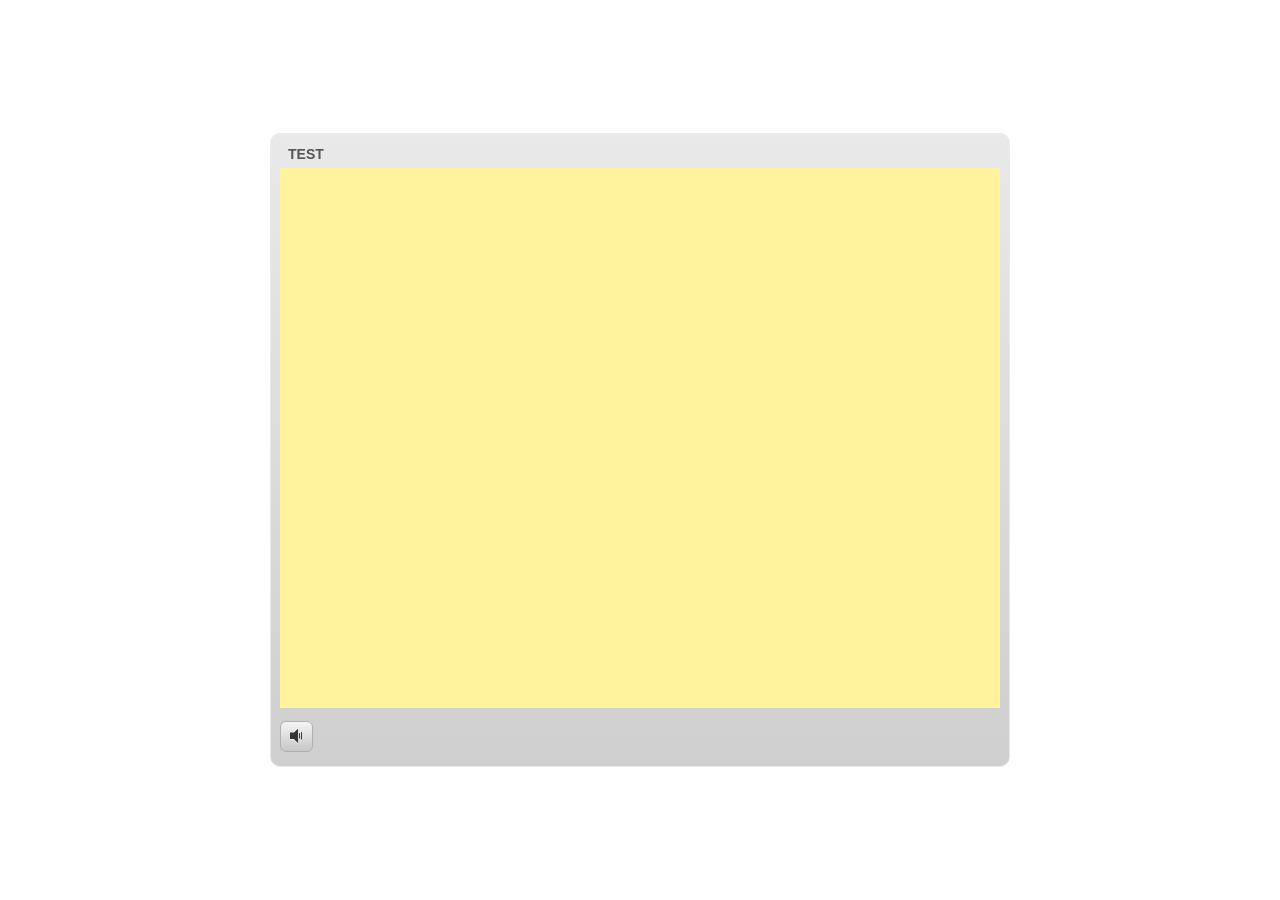
<file: www/index.html>
<!DOCTYPE HTML>
<html style="height: 100%;">
<head>
<meta http-equiv="Content-Type" content="text/html;charset=utf-8" >
<!-- Created using Articulate Storyline 2.0 - http://www.articulate.com  --> 
<!-- version: 2.0.1409.1520 --> 

<title>TEST</title>
<style>
body { margin: 0px; } 
object {outline: none;}
</style>
<script>
var g_bHtml5Supported = true;
</script>
<!--[if lte IE 9]><script>g_bHtml5Supported = false;</script><![endif]-->

<script type="text/javascript">

// Detect min flash version
var g_bMinFlash = false;

if (navigator.plugins["Shockwave Flash"])
{
	var arrDescription = navigator.plugins["Shockwave Flash"].description.split(" ");
	var nVersion = Number(arrDescription[arrDescription.length - 2]);

	g_bMinFlash = (nVersion >= 10) || isNaN(nVersion);
}
else
{
	try 
	{
		var oActiveX = new ActiveXObject("ShockwaveFlash.ShockwaveFlash.10");
		if (oActiveX)
		{
			g_bMinFlash = true;
		}
	}
	catch (e) {}
}

var g_bLMS = false;
var g_bTinCan = false;
var g_bAOSupport = false;
var g_bWarnOnCommitFail = false;
var g_bUseHtml5 = true && g_bHtml5Supported;
var g_bUseMobilePlayer = false;
var g_biOS = (navigator.userAgent.indexOf("AppleWebKit/") > -1 && navigator.userAgent.indexOf("Mobile/") > -1);
var g_biPad = (navigator.userAgent.indexOf("iPad") > -1);
var g_bAndroid = (navigator.userAgent.indexOf("Android") > -1);

var g_bRedirectAMP = ((g_biOS && g_biPad) || g_bAndroid) && g_bUseMobilePlayer;
var g_bRedirectHTML5 = (g_biOS || !g_bMinFlash) && g_bUseHtml5;

if (g_bRedirectAMP)
{
	// Switch to TinCan for AO Reporting
	if (g_bAOSupport)
	{
		g_bTinCan = true;
	}
	
	if (g_bTinCan)
	{
		var strQuery = "tincan=" + g_bTinCan + "&" + document.location.search.substr(1);
		
		if (g_bAOSupport)
		{
			strQuery = "aosupport=true&" + strQuery;
			g_bAOSupport = false;
		}
		
		location.replace("amplaunch.html#" + strQuery);
	}
	else
	{
		location.replace("amplaunch.html");
	}
}
else if (g_bRedirectHTML5)
{
	var strLocation = "story_html5.html";
	
	if (g_bTinCan)
	{
		strLocation += "?tincan=" + g_bTinCan + "&" + document.location.search.substr(1);
	}
	else if (g_bLMS)
	{
		strLocation += "?lms=1";
		
		if (g_bWarnOnCommitFail)
		{
			strLocation += "&warncommit=1";
		}
	}
	
	location.replace(strLocation);	
}

var g_strContentFolder = "story_content";
var g_bProjector = false;
var g_strSwfFile = "story.swf";
var g_nWidth = 740;
var g_nHeight = 634;
var g_strScale = "noscale";	// noscale | show all
var g_strBrowserSize = "default";	// default, fullscreen, optimal
var g_strBgColor = "#FFFFFF";
var g_strAlign = "middle";
var g_strQuality = "best";
var g_bCaptureRC = false;
var g_strFlashVars = "";
var g_bScrollbars = true;
var g_strWMode = "window"; // transparent | window (use "window" for optimal performance, transparent for webobject support)

if (g_strScale == "show all")
{
	g_bScrollbars = false;
}

</script>

<script SRC="story_content/user.js" TYPE="text/javascript"></script>
<script src="story_content/story.js" type="text/javascript"></script>

</head>

<body style="height: 100%;" onunload="DoOnClose()" onbeforeunload="DoOnClose()">

<script type="text/javascript">

document.bgColor = g_strBgColor;

if (g_bScrollbars)
{
	document.write("<table border=0 cellpadding=0 cellspacing=0 width='100%' height='100%' align=center>");
	document.write("<tr>");
	document.write("<td align=center>");
}

	WriteSwfObject(g_strSwfFile,
		       g_nWidth, 
		       g_nHeight, 
		       g_strScale,
		       g_strAlign, 
		       g_strQuality, 
		       g_strBgColor, 
			   g_bCaptureRC,
			   g_strWMode,
		       g_strFlashVars);

if (g_bScrollbars)
{
	document.write("</td>");
	document.write("</tr>");
	document.write("</table>");
}

ResizeBrowser(g_strBrowserSize);
</script>

<DIV id='divEmail' style="position: absolute; width: 10; height: 10; left: 10; top: 10; visibility:hidden" ></DIV>

<DIV id='divWebObjects'></DIV>

</body>
</html>
</file>
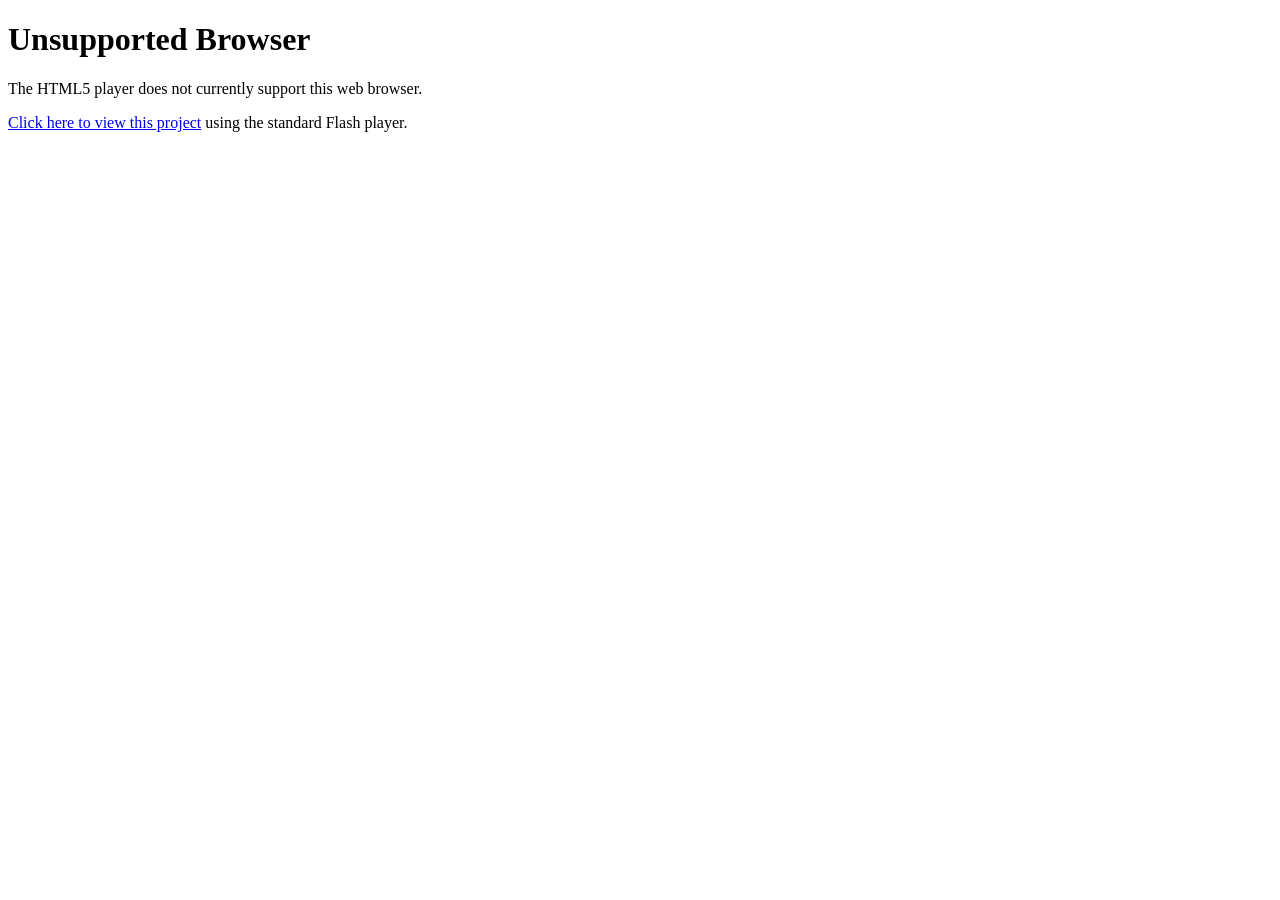
<file: www/story_unsupported.html>
﻿<!DOCTYPE html>
<html>
<head>
	<title></title>
</head>
<body>
	<h1>Unsupported Browser</h1>
	<p>
		The HTML5 player does not currently support this web browser.
	</p>
	<p>
		<a href="javascript:location.href = location.href.replace('_unsupported', '');">Click here to view this project</a> using the standard Flash player.
	</p>
	
</body>
</html>
</file>
